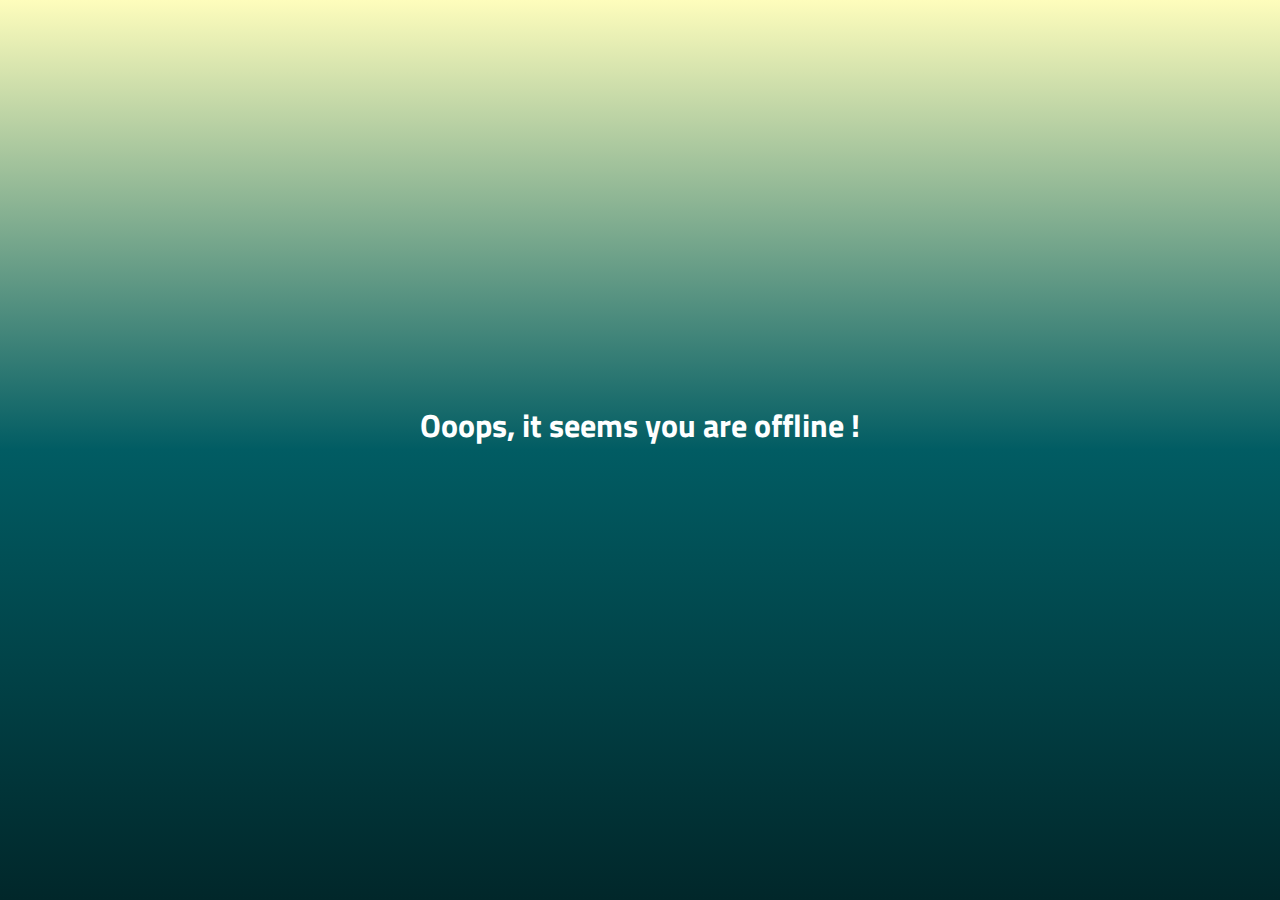
<file: offline.html>
<!DOCTYPE html>
<html lang="en">
  <head>
    <meta charset="UTF-8" />
    <meta name="viewport" content="width=device-width, initial-scale=1.0" />
    <meta name="apple-mobile-web-app-capable" content="yes" />
    <meta name="apple-mobile-web-app-status-bar-style" content="black" />
    <meta name="apple-mobile-web-app-title" content="GADs Weather" />
    <meta name="description" content="GADs PWA Weather App." />
    <meta name="theme-color" content="#2F3BA2" />
    <link rel="apple-touch-icon" href="/images/icons/icon-152x152.png" />
    <link rel="stylesheet" href="./css/all.min.css" />

    <link rel="manifest" href="./manifest.json" />
    <style>
      @import url("https://fonts.googleapis.com/css2?family=Titillium+Web:ital,wght@0,200;0,300;0,400;1,200;1,300&display=swap");

      html {
        background: rgb(254, 253, 188);
        background: linear-gradient(
          180deg,
          rgba(254, 253, 188, 1) 0%,
          rgba(1, 92, 99, 1) 50%,
          rgba(1, 39, 42, 1) 100%
        );
        height: 100vh;
      }
      .offline-message {
        font-family: "Titillium Web", sans-serif;
        text-align: center;
        padding-top: 30%;
        color: white;
      }
    </style>
    <title>GADs Weather</title>
  </head>
  <body>
    <div class="container">
      <h1 class="offline-message">
        Ooops, it seems you are offline !
      </h1>
    </div>
    <script src="./app.js"></script>
  </body>
</html>
</file>
